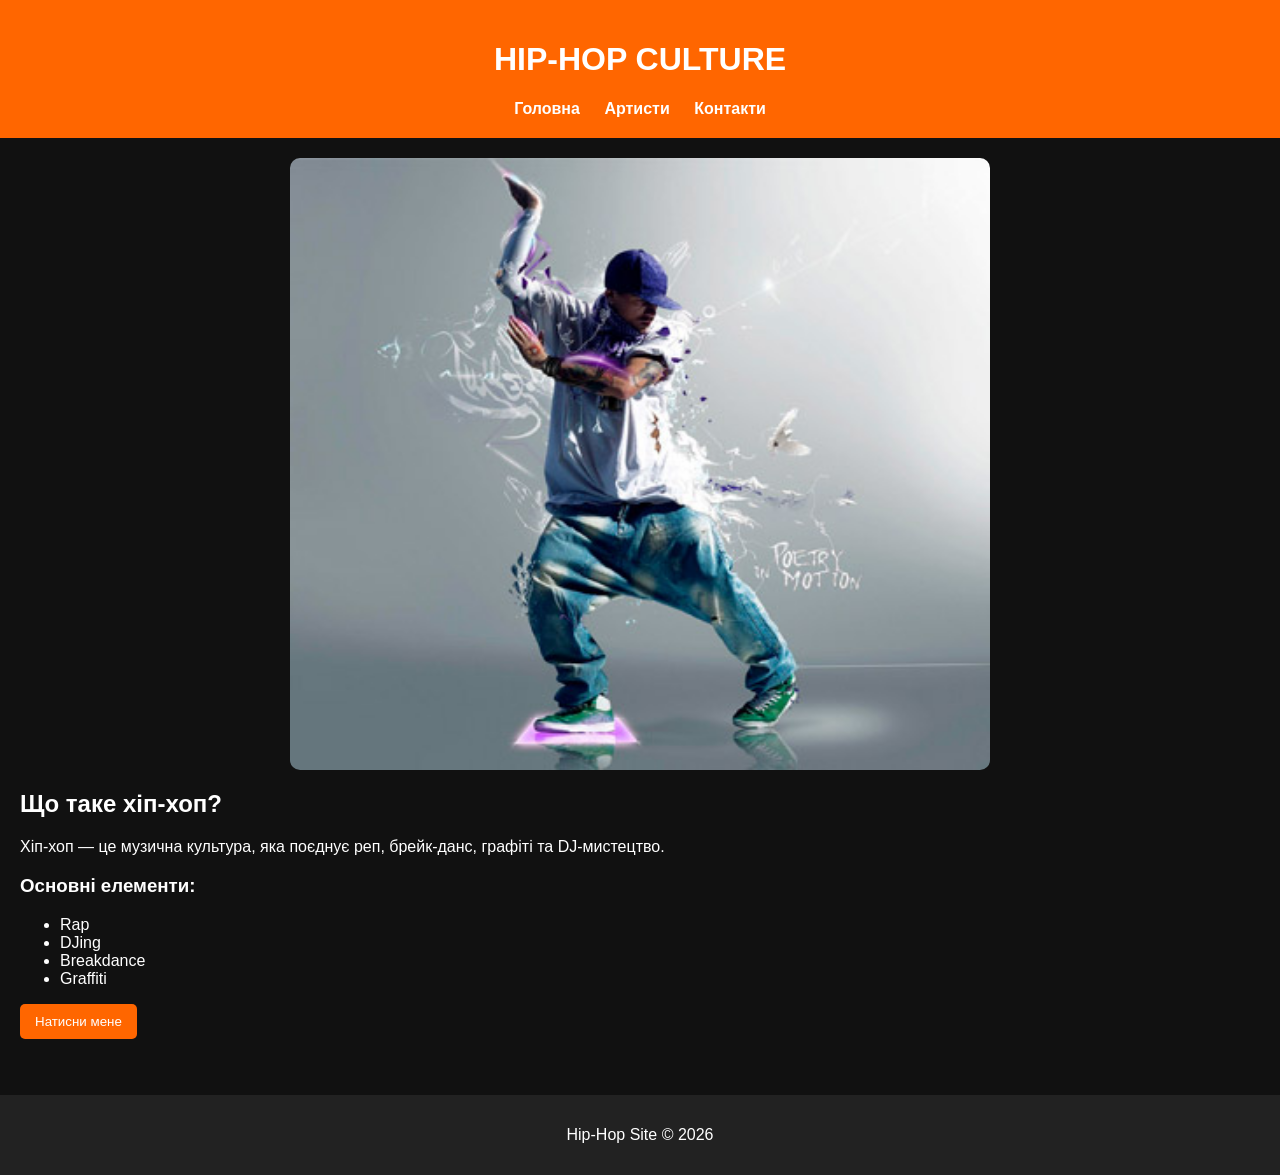
<file: index.html>
<!DOCTYPE html>
<html lang="uk">
<head>
    <meta charset="UTF-8">
    <meta name="viewport" content="width=device-width, initial-scale=1.0">
    <title>Hip-Hop Culture</title>
    <link rel="stylesheet" href="style.css">
</head>
<body>

<header>
    <h1>HIP-HOP CULTURE</h1>

    <nav>
        <a href="index.html">Головна</a>
        <a href="artists.html">Артисти</a>
        <a href="contact.html">Контакти</a>
    </nav>
</header>

<main>

    <img src="images/hiphop.jpg" alt="Hip-Hop" class="main-img">

    <h2>Що таке хіп-хоп?</h2>

    <p>
        Хіп-хоп — це музична культура, яка поєднує реп,
        брейк-данс, графіті та DJ-мистецтво.
    </p>

    <h3>Основні елементи:</h3>

    <ul>
        <li>Rap</li>
        <li>DJing</li>
        <li>Breakdance</li>
        <li>Graffiti</li>
    </ul>

    <button onclick="changeText()">Натисни мене</button>

    <p id="demo"></p>

</main>

<footer>
    <p>Hip-Hop Site © 2026</p>
</footer>

<script src="script.js"></script>

</body>
</html>
</file>
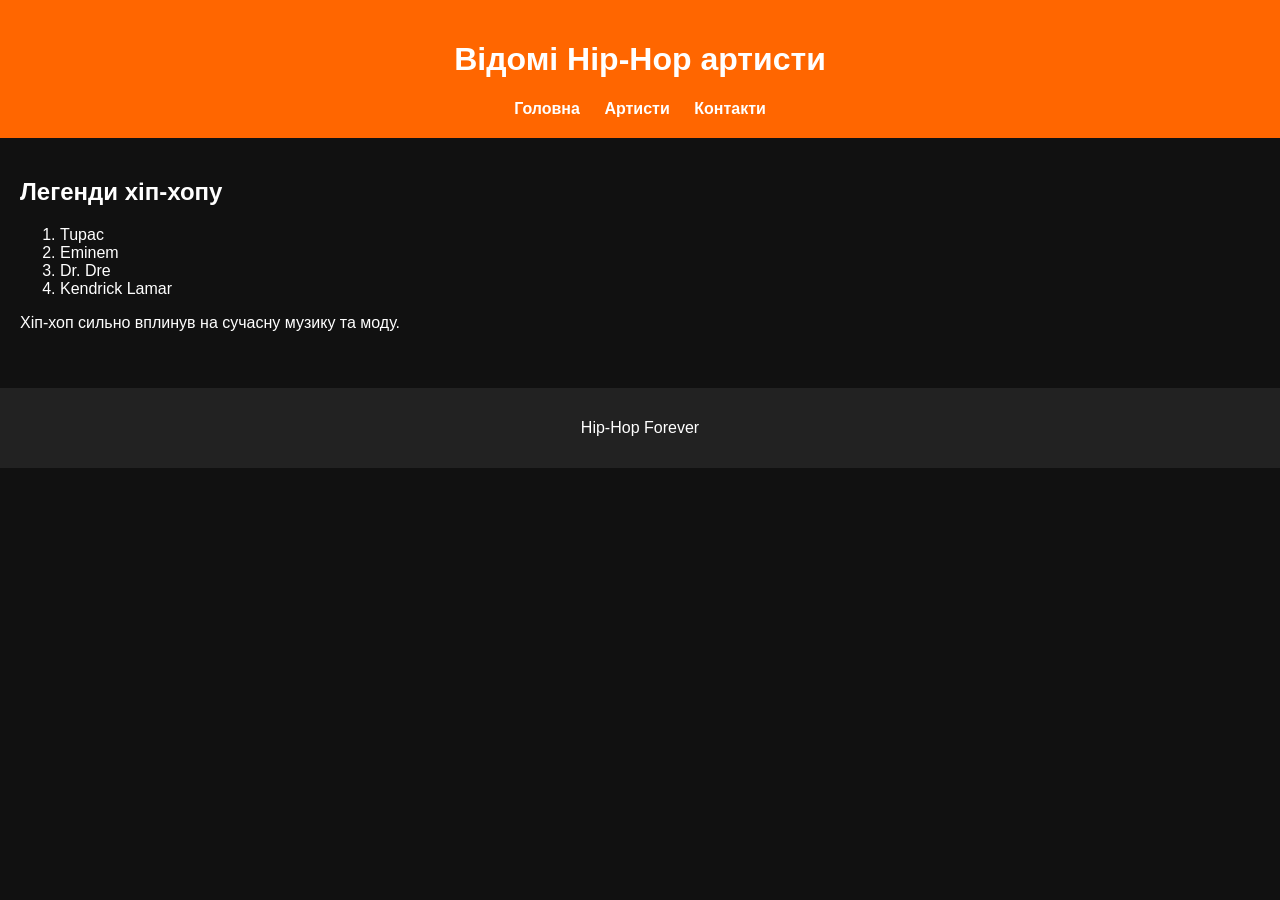
<file: artists.html>
<!DOCTYPE html>
<html lang="uk">
<head>
    <meta charset="UTF-8">
    <meta name="viewport" content="width=device-width, initial-scale=1.0">
    <title>Відомі артисти</title>
    <link rel="stylesheet" href="style.css">
</head>
<body>

<header>
    <h1>Відомі Hip-Hop артисти</h1>

    <nav>
        <a href="index.html">Головна</a>
        <a href="artists.html">Артисти</a>
        <a href="contact.html">Контакти</a>
    </nav>
</header>

<main>

    <h2>Легенди хіп-хопу</h2>

    <ol>
        <li>Tupac</li>
        <li>Eminem</li>
        <li>Dr. Dre</li>
        <li>Kendrick Lamar</li>
    </ol>

    <p>
        Хіп-хоп сильно вплинув на сучасну музику та моду.
    </p>

</main>

<footer>
    <p>Hip-Hop Forever</p>
</footer>

</body>
</html>
</file>
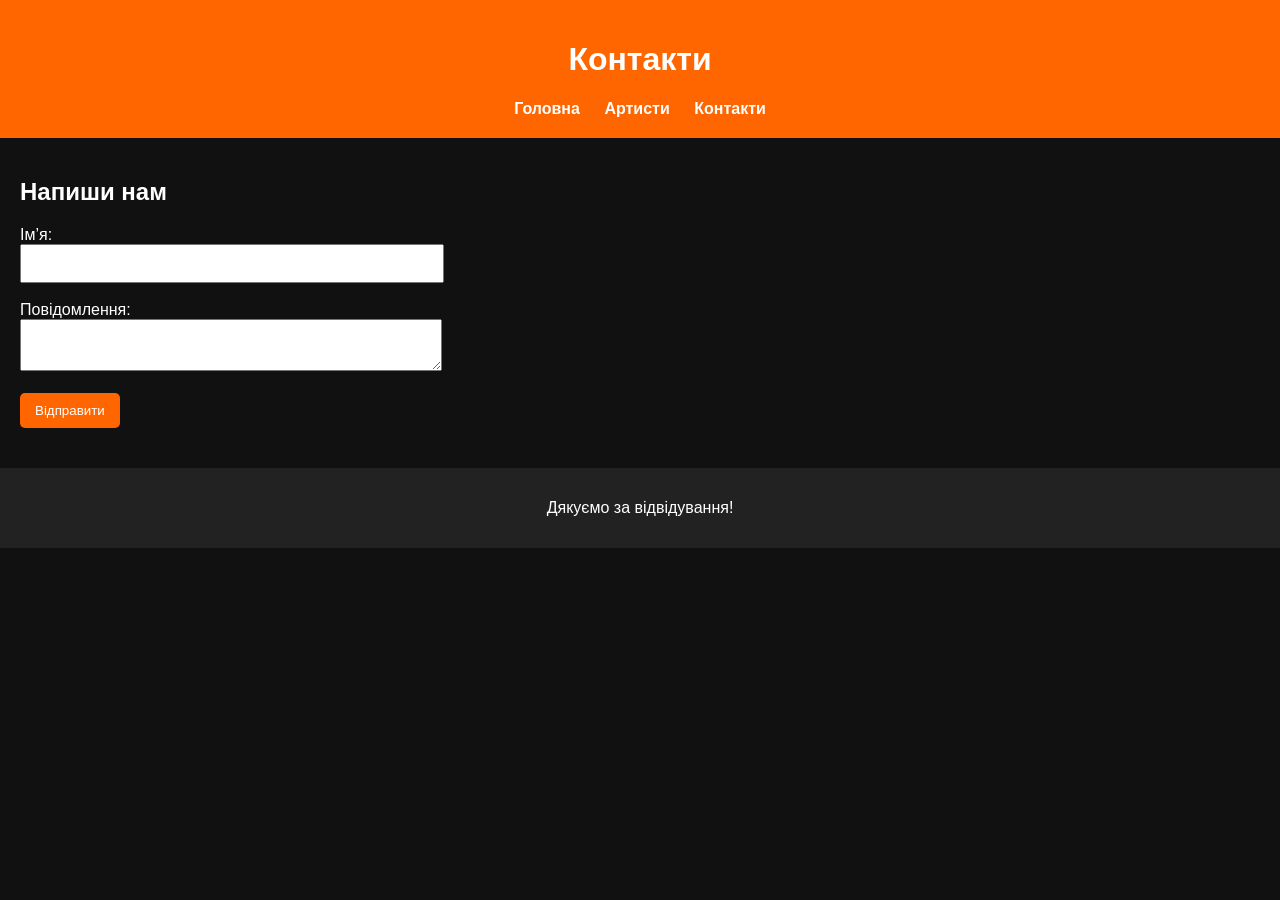
<file: contact.html>
<!DOCTYPE html>
<html lang="uk">
<head>
    <meta charset="UTF-8">
    <meta name="viewport" content="width=device-width, initial-scale=1.0">
    <title>Контакти</title>
    <link rel="stylesheet" href="style.css">
</head>
<body>

<header>
    <h1>Контакти</h1>

    <nav>
        <a href="index.html">Головна</a>
        <a href="artists.html">Артисти</a>
        <a href="contact.html">Контакти</a>
    </nav>
</header>

<main>

    <h2>Напиши нам</h2>

    <form>
        <label>Ім’я:</label><br>
        <input type="text"><br><br>

        <label>Повідомлення:</label><br>
        <textarea></textarea><br><br>

        <button type="submit">Відправити</button>
    </form>

</main>

<footer>
    <p>Дякуємо за відвідування!</p>
</footer>

</body>
</html>
</file>
<file: style.css>
body {
    margin: 0;
    font-family: Arial, sans-serif;
    background-color: #111;
    color: white;
}

header {
    background-color: #ff6600;
    padding: 20px;
    text-align: center;
}

nav a {
    color: white;
    text-decoration: none;
    margin: 10px;
    font-weight: bold;
}

main {
    padding: 20px;
}

.main-img {
    width: 100%;
    max-width: 700px;
    display: block;
    margin: auto;
    border-radius: 10px;
}

button {
    background-color: #ff6600;
    color: white;
    border: none;
    padding: 10px 15px;
    cursor: pointer;
    border-radius: 5px;
}

button:hover {
    background-color: #ff8533;
}

input, textarea {
    width: 100%;
    max-width: 400px;
    padding: 10px;
}

footer {
    background-color: #222;
    text-align: center;
    padding: 15px;
    margin-top: 20px;
}
</file>
